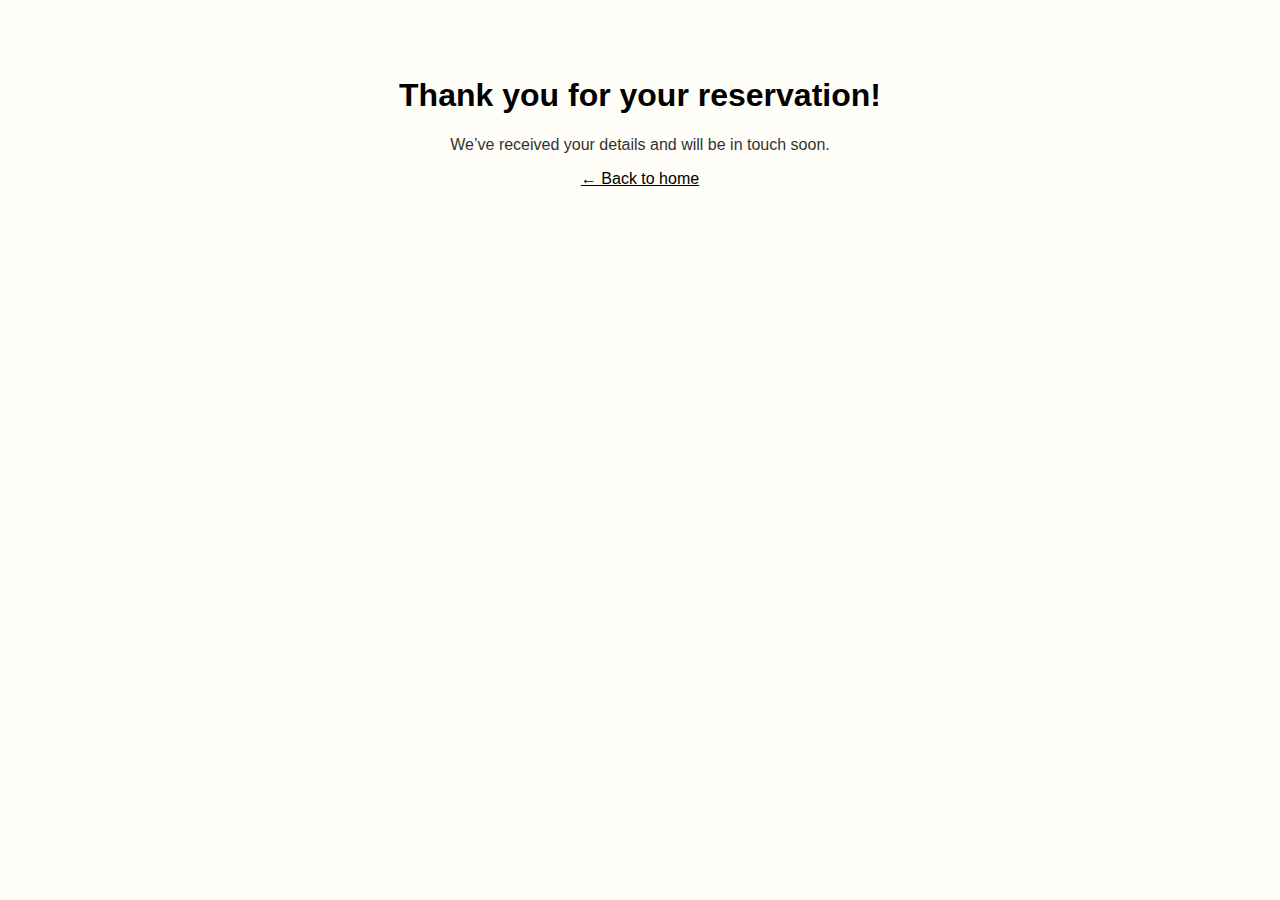
<file: thank-you.html>
<!DOCTYPE html>
<html lang="en">
<head>
  <meta charset="UTF-8" />
  <title>Thank You!</title>
  <style>
    body {
      font-family: Poppins, sans-serif;
      text-align: center;
      padding: 3rem;
      background-color: #fffef8;
      color: #333;
    }
    h1 {
      font-size: 2rem;
      color: black;
    }
    a {
      color: black;
      text-decoration: underline;
    }
  </style>
</head>
<body>
  <h1>Thank you for your reservation!</h1>
  <p>We’ve received your details and will be in touch soon.</p>
  <p><a href="index.html">← Back to home</a></p>
</body>
</html>
</file>
